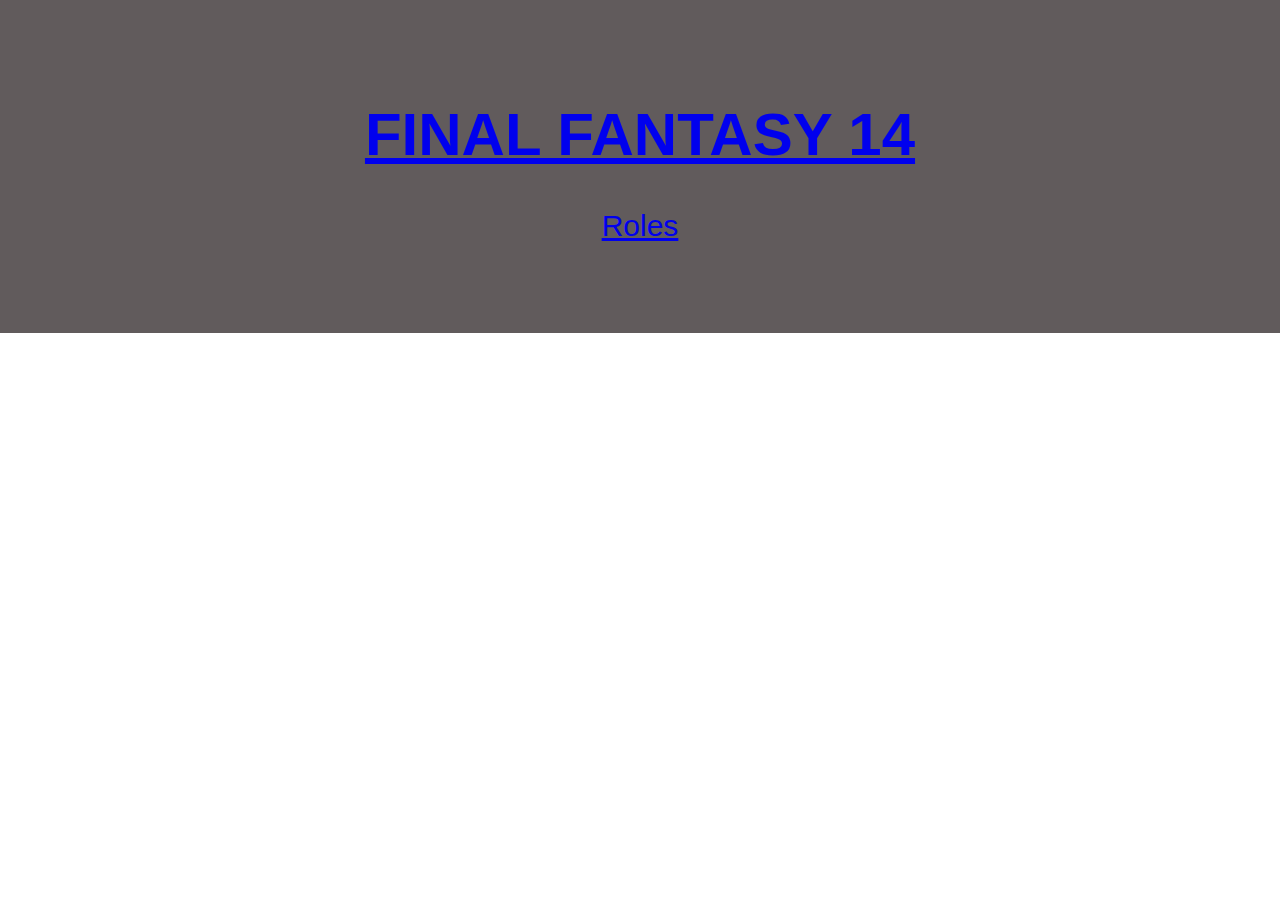
<file: templates/header.html>
<html>
<head>
<title>Page Title</title>
<meta charset="UTF-8">
<meta name="viewport" content="width=device-width, initial-scale=1">
<style>
/* Style the body */
body {
  font-family: Arial;
  margin: 0;
}

/* Header/Logo Title */
.header {
  padding: 60px;
  text-align: center;
  background: #615B5C;
  color: white;
  font-size: 30px;
  background-image: url("https://img.finalfantasyxiv.com/lds/h/I/Wu5E0qQJU5Yj6KlgyzbvvjrlPA.jpg");
  background-size: 100% 100%;
}




</style>
<script src="https://ajax.googleapis.com/ajax/libs/jquery/1.12.4/jquery.min.js"></script>
<script src="https://apis.google.com/js/client:platform.js?onload=start" async defer></script>
<script>
  function start() {
    gapi.load('auth2', function() {
      auth2 = gapi.auth2.init({
        client_id: '791819531464-a9od73ptilfdbuq92un5upviige2p3l4.apps.googleusercontent.com'
      });
    });
  }
</script>
</head>
<body>

<div class="header">
  <a href="/">
  <h1>FINAL FANTASY 14</h1>
  <p>Roles</p>
  
  </a>
</div>

<script>
      $('#signinButton').click(function () {
        function signInCallback(authResult) {
          if (authResult['code']) {
            // Hide the sign-in button now that the user is authorized
            $('#signinButton').attr('style', 'display:none');
            // Send the one-time-use code to the server, if the server responds, write a 'login successful' message to the web page and then redirect back to the main restaurants page
            $.ajax({
              type: 'POST',
              url: '/gconnect?state={{STATE}}',
              processData: false,
              data: authResult['code'],
              contentType: 'application/octet-stream; charset=utf-8',
              success: function (result) {
                // Handle or verify the server response if necessary.
                if (result) {
                  $('#result').html('Login Successful!</br>' + result + '</br>Redirecting...');
                  setTimeout(function () {
                    window.location.href = "/";
                  }, 4000);
                } else if (authResult['error']) {
                  console.log('There was an error: ' + authResult['error']);
                } else {
                  $('#result').html('Failed to make a server-side call. Check your configuration and console.');
                }
              }
            });
          }
        }
        auth2.grantOfflineAccess().then(signInCallback);
      })
</script>
</body>
</html>
</file>
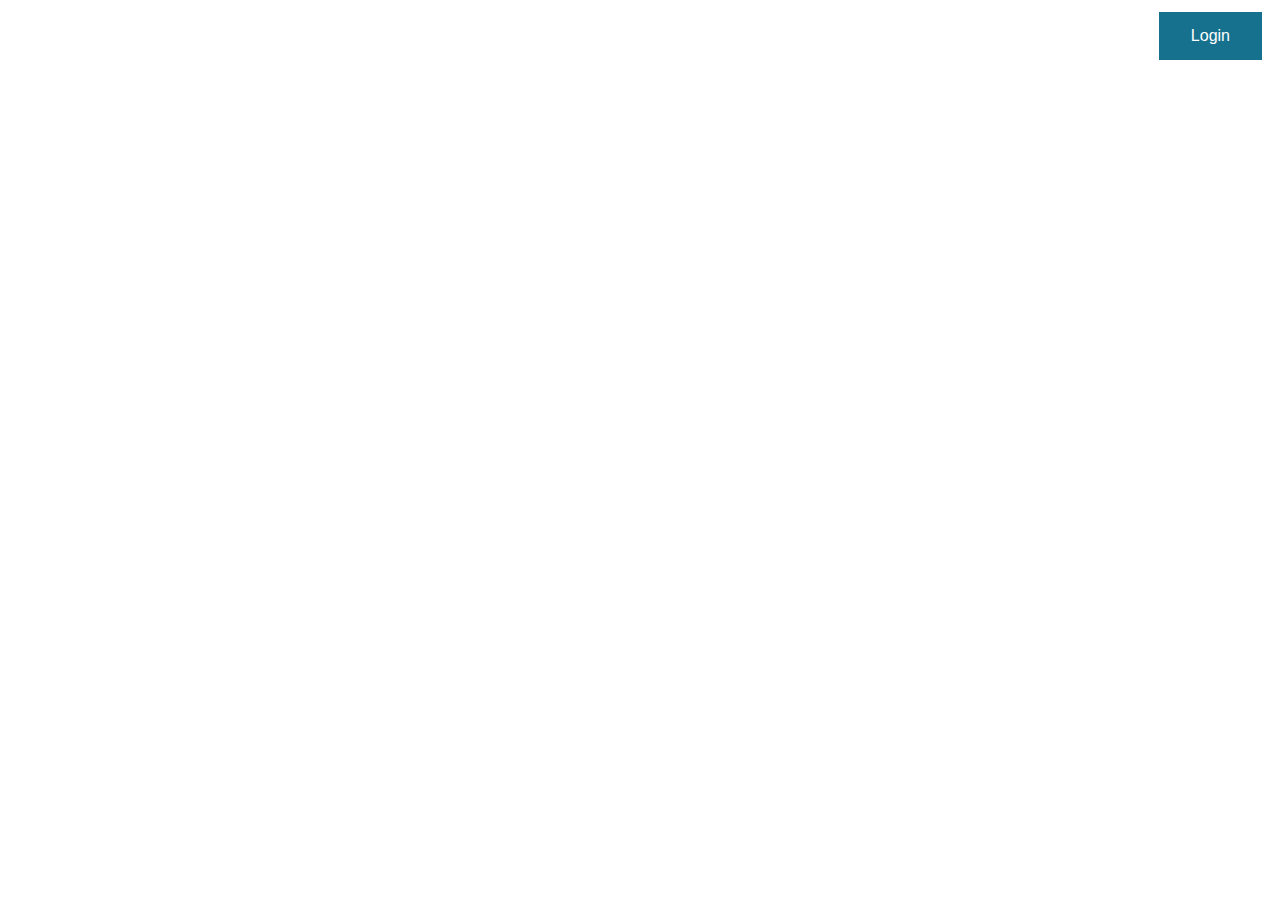
<file: templates/login.html>
<html>
<head>
<style>
/* Style the body */
body {
  font-family: Arial;
  margin: 0;
}

.button {
  background-color: #16718E;
  border: none;
  color: white;
  padding: 15px 32px;
  text-align: center;
  text-decoration: none;
  display: inline-block;
  font-size: 16px;
  margin: 4px 2px;
  cursor: pointer;
  position: absolute;
  top: 8px;
  right: 16px;
}




</style>
  <!--LOAD PRE-REQUISITES FOR GOOGLE SIGN IN -->
<script src="https://ajax.googleapis.com/ajax/libs/jquery/1.12.4/jquery.min.js"></script>
<script src="https://apis.google.com/js/client:platform.js?onload=start" async defer></script>
<script>
  function start() {
    gapi.load('auth2', function() {
      auth2 = gapi.auth2.init({
        client_id: '791819531464-a9od73ptilfdbuq92un5upviige2p3l4.apps.googleusercontent.com'
      });
    });
  }
</script>
<!-- END PRE-REQUISITES FOR GOOGLE SIGN IN -->
</head>
<body>  
<button id="signinButton" class="button">Login</button>
<div id="result"></div>
          
<script>
      $('#signinButton').click(function () {
        function signInCallback(authResult) {
          if (authResult['code']) {
            // Hide the sign-in button now that the user is authorized
            $('#signinButton').attr('style', 'display:none');
            // Send the one-time-use code to the server, if the server responds, write a 'login successful' message to the web page and then redirect back to the main restaurants page
            $.ajax({
              type: 'POST',
              url: '/gconnect?state={{STATE}}',
              processData: false,
              data: authResult['code'],
              contentType: 'application/octet-stream; charset=utf-8',
              success: function (result) {
                // Handle or verify the server response if necessary.
                if (result) {
                  $('#result').html('Login Successful!</br>' + result + '</br>Redirecting...');
                  setTimeout(function () {
                    window.location.href = "/";
                  }, 4000);
                } else if (authResult['error']) {
                  console.log('There was an error: ' + authResult['error']);
                } else {
                  $('#result').html('Failed to make a server-side call. Check your configuration and console.');
                }
              }
            });
          }
        }
        auth2.grantOfflineAccess().then(signInCallback);
      })
</script>
<!--END GOOGLE PLUS SIGN IN -->
  </body>
  </html>
</file>
